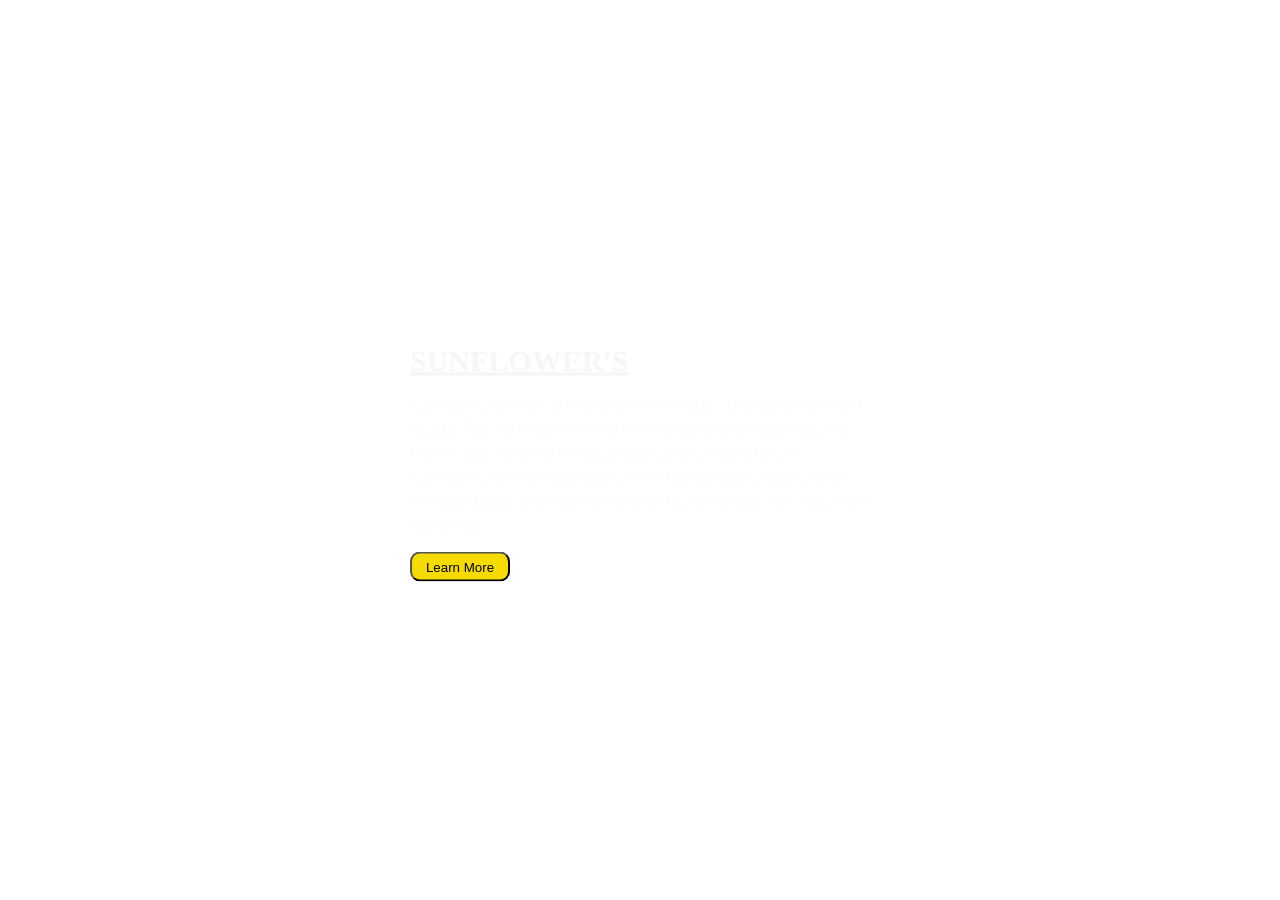
<file: index.html>
<!DOCTYPE html>
<html lang="en">
<head>
    <meta charset="UTF-8">
    <meta name="viewport" content="width=device-width, initial-scale=1.0">
    <title>Document</title>
   <link rel="stylesheet" href="style4.css">
    
</head>
<style>
    
    </style>
<body>
    <div id="main"> 
       <div id="box">
          <h1><ins>SUNFLOWER'S</ins></h1>
          <p>Sunflowers are tall, annual plants with large, bright yellow flower heads.
            They are native to North America and are cultivated for their seeds, which
            are a good source of oil and protein. Sunflowers are also popular as 
            ornamental plants due to their striking appearance and ability to attract 
            pollinators like bees and butterflies.</p>
        <button>Learn More</button>
      </div>    
    </div>
</body>
</html>
</file>
<file: style4.css>
*{
  margin: 0;
  padding: 0;
  box-sizing: border-box;
}
html, body{
  height: 100%;
  width: 100%;
}

#main{
  width: 100%;
  height: 100%;
  background-image: url("https://images.unsplash.com/photo-1692367923121-adb9f43b4a7a?q=80&w=1920&auto=format&fit=crop&ixlib=rb-4.1.0&ixid=NHwxMjA3fDA%3D");
  background-size: cover;
  background-position: center;
}

#main #box{
  padding-top: 20px;
  padding-left: 20px;
  position:absolute;
  top: 50%;
  left: 50%;
  transform: translate(-50%, -50%);
  width: 500px;
 
  
}
#box h1{
  color: lab(96.69% 0.67 0.22);
  text-decoration: underline;
  text-weight: 200;
  font-size: 30px;
  padding-top: 20px;
}

#box p{
  color: lab(99.11% 0.67 0.22);
  font-family: 'Gill Sans', 'Gill Sans MT', Calibri, 'Trebuchet MS', sans-serif;
  font-size: 16px;
  padding-top: 15px;
  line-height: 1.5;
  text-align:left;
  padding-right: 15px;

}

#box button{
  width: 100px;
  height: 30px;
  background-color: lab(87.43% -2.93 87.49);
  border-radius: 10px;
  margin-top: 15px;
  margin-bottom: 15px;
}
</file>
